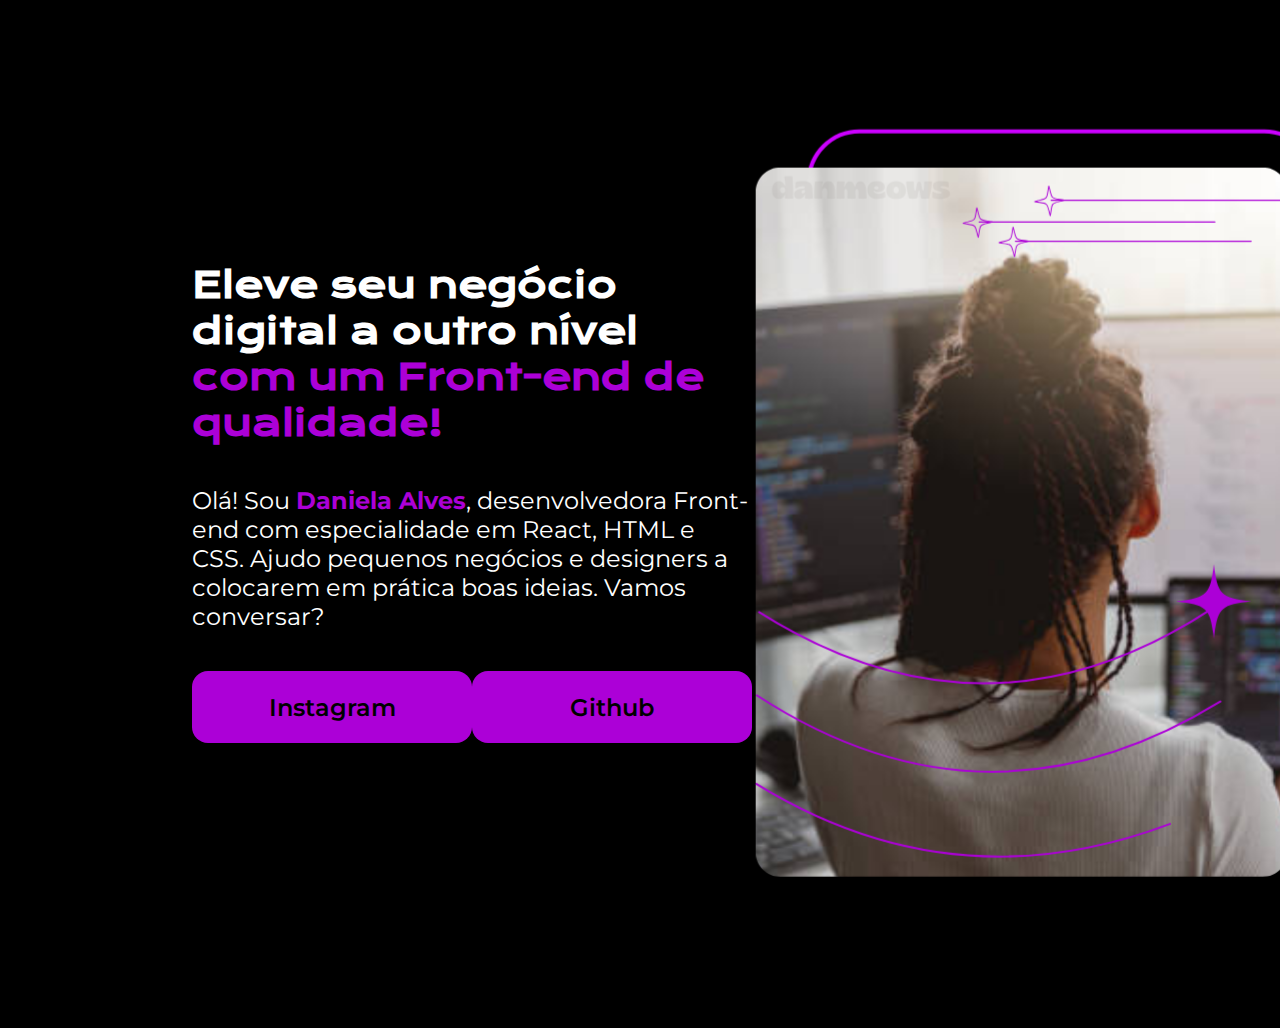
<file: portfolio/index.html>
<!DOCTYPE html>
<html lang="pt-BR">

<head>
    <meta charset="UTF-8">
    <meta name="viewport" content="width=device-width, initial-scale=1.0">
    <link rel="stylesheet" href="css/style.css">
    <title>Portifolio</title>
</head>

<body>

    <header></header>


    <main class="apresentacao">

        <section class="apresentacao_conteudo">
            <h1 class="apresentacao_conteudo_titulo">Eleve seu negócio digital a outro nível <strong>com um Front-end de
                    qualidade!</strong></h1>
            <p class="apresentacao_conteudo_texto">Olá! Sou <strong class="titulodestaque">Daniela Alves</strong>,
                desenvolvedora Front-end com
                especialidade em React, HTML e CSS. Ajudo pequenos negócios e designers a colocarem em prática boas
                ideias. Vamos conversar?</p>

            <div class="apresentacao_links">
                <a class="botao_links" href="https://www.instagram.com/daniiz.z">Instagram</a>
                <a class="botao_links" href="https://github.com/dani3llla">Github</a>
            </div>

        </section>
        <img src="assets/foto_fundo.PNG" alt="Foto da Desenvolvedora Front-end">
    </main>

    <footer></footer>

</body>

</html>
</file>
<file: portfolio/css/style.css>
/* Krona One Font  */
@import url('https://fonts.googleapis.com/css2?family=Krona+One&display=swap');


/* Montserrat Font  */
@import url('https://fonts.googleapis.com/css2?family=Montserrat:ital,wght@0,100..900;1,100..900&display=swap');

* {
    margin: 0;
    padding: 0;

}

body {
    height: 100vw;
    box-sizing: border-box;
    color: white;
    background-color: black;
    justify-content: center;
    align-items: center;
    height: 100vh;
    width: 100%;
}

h1 {
    color: white;
}

strong {
    color: #AC00D7
}



.titulodestaque {
    color: #AC00D7;
}

.apresentacao {
    margin: 10% 15%;
    display: flex;
    align-items: center;
    justify-content: space-between;
}

.apresentacao_conteudo {
    width: 615px;
    display: flex;
    flex-direction: column;
    gap: 40px;
}

.apresentacao_conteudo_titulo {
    font-family: 'Krona One';
    font-size: 36px;
}

.apresentacao_conteudo_texto {
    font-family: 'Montserrat', sans-serif;
    font-size: 24px;
}

.apresentacao_links {
    display: flex;
    justify-content: space-between;
}

.botao_links {
    background-color: #AC00D7;
    text-decoration: none;
    text-align: center;
    width: 280px;
    border-radius: 16px;
    padding: 21.5px 0;
    font-family: 'Montserrat';
    font-weight: 600;
    font-size: 24px;
    color: black;
    
}
</file>
